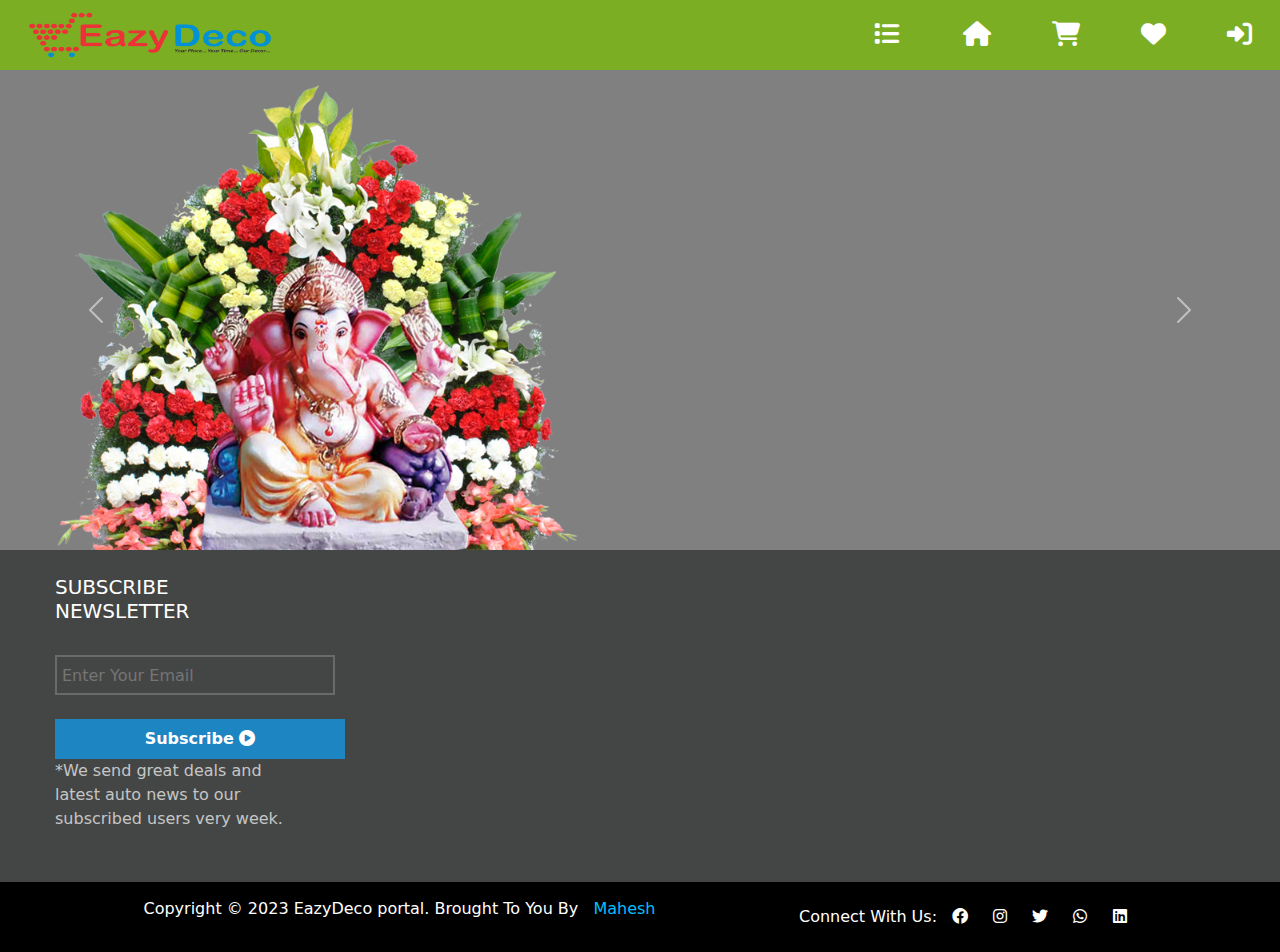
<file: index.html>
<!DOCTYPE html>
<html>
<head>
	<link rel="stylesheet" type="text/css" href="https://cdn.jsdelivr.net/npm/bootstrap@5.3.2/dist/css/bootstrap.min.css">
	<link rel="stylesheet" type="text/css" href="styles.css">
	<link rel="stylesheet" type="text/css" href="fontawesome/css/all.css">
</head>
<body>
	<!-- Nav Bar -->
	<nav>
		<div class="logo">
			<span>
				<a href=""><img src="assets/images/logo.png"></a>
			</span>
		</div>
		<div class="links">
			<a href="" class="dropdown" data-bs-toggle="dropdown" aria-expanded="false"><i class="fa fa-list" title="Menu" ></i>
				<ul class="dropdown-menu dropdown-menu-dark">
					<li class="mb-2"><a class="dropdown-item" href="#">Wedding Decoration</a></li>
    				<li class="mb-2"><a class="dropdown-item" href="#">Birthday Decoration</a></li>
   					<li class="mb-2"><a class="dropdown-item" href="#">Festival Decoration</a></li>
   					<li class="mb-2"><a class="dropdown-item" href="#">Home Decoration</a></li>
   					<li class="mb-2"><a class="dropdown-item" href="#">Corporate Decoration</a></li>	
				</ul>
			</a>
			<a href="" title="Home"><i class="fa fa-home"></i></a>
			<a href="" title="Cart"><i class="fa-solid fa-cart-shopping"></i></a>
			<a href="" title="Wish List"><i class="fa-solid fa-heart"></i></a>
			<a data-bs-toggle="modal" data-bs-target="#login" title="Login"><i class="fa-solid fa-right-to-bracket"></i></a>
		</div>
	</nav>

	<!-- Main  -->

	<div class="main">
		<div id="carouselExample" class="carousel slide">
  			<div class="carousel-inner">
    			<div class="carousel-item active">
      				<img src="assets/images/ganapathi1.png" class="d-block w-50" alt="...">
    			</div>
    			<div class="carousel-item">
      				<img src="assets/images/ganapathi2.png" class="d-block w-50" alt="...">
    			</div>
    			<div class="carousel-item">
      				<img src="assets/images/ganapathi3.png" class="d-block w-50" alt="...">
    			</div>
  			</div>
  			<button class="carousel-control-prev " type="button" data-bs-target="#carouselExample" data-bs-slide="prev">
    			<span class="carousel-control-prev-icon text-primary" aria-hidden="true"></span>
    			<span class="visually-hidden">Previous</span>
  			</button>
  			<button class="carousel-control-next" type="button" data-bs-target="#carouselExample" data-bs-slide="next">
    			<span class="carousel-control-next-icon" aria-hidden="true"></span>
    			<span class="visually-hidden">Next</span>
  			</button>
		</div>
	</div>

	<!-- Footer -->

	<footer>
		<div class="foot">
			<h3>SUBSCRIBE NEWSLETTER</h3><br/>
			<form>
				<input type="email" placeholder="Enter Your Email"><br/><br/>
				<button class="button">Subscribe  <i class="fa-solid fa-circle-play"></i> </button>
				<p>*We send great deals and latest auto news to our subscribed users very week.</p>
			</form>
		</div>
		<div class="copy">
			<p>Copyright &copy 2023 EazyDeco portal. Brought To You By <a href="">Mahesh</a></p>
			<div class="footlinks">
			 	Connect With Us:
			 	<a href="www.facebook.com/Mahesh_N_Mahesh"><i class="fa-brands fa-facebook fb"></i></a>
			 	<a href=""><i class="fa-brands fa-instagram insta"></i></a>
			 	<a href=""><i class="fa-brands fa-twitter tweet"></i></a>
			 	<a href="whatsapp.html"><i class="fa-brands fa-whatsapp whatsapp"></i></a>
			 	<a href=""><i class="fa-brands fa-linkedin linkedin"></i></a>
			 </div>
		</div>
	</footer>

	<!-- Login Modal -->

	<div class="modal fade modal-lg" id="login">
	 	<div class="modal-dialog">
		 	<div class="modal-content">
		 		<div class="modal-header">
		 			<h3>LOGIN</h3>
		 			<button type="button" class="btn-close bg-danger" data-bs-dismiss="modal" aria-label="Close"></button>
		 		</div>
		 		<div class="modal-body">
		 			<form >
		 				<div class="form-group mb-4">
		 					<input type="text" placeholder="Enter UserName*" class="form-control">
		 				</div>
		 				<div class="form-group mb-4">
		 					<input type="text" placeholder="Enter Password*" class="form-control">
		 				</div>
		 			</form>
		 		</div>
		 		<div class="modal-footer">
		 			<button class="btn btn-danger">Login</button>
		 		</div>
		 		<div class="text-center">Do not have Account?<a href="" data-bs-toggle="modal" data-bs-target="#SignUp">SignUp Here</div>
		 		<div class="text-center mb-4"><a href="" data-bs-toggle="modal" data-bs-target="#forgot">Forgot Password</a></div>
		 	</div>
		 </div>
	 </div>

	 <!-- SignUp Modal -->

	 
	 <div class="modal fade modal-lg" id="SignUp">
	 	<div class="modal-dialog">
	 		<div class="modal-content">
	 			<div class="modal-header">
	 				<h3>Sign Up</h3>
	 				<button type="button" class="btn-close bg-danger" data-bs-dismiss="modal" aria-label="close"></button>
	 			</div>
	 			<div class="modal-body">
	 				<form>
	 					<div class="form-group mb-3">
	 						<input type="text" placeholder="Enter Full Name*" class="form-control">
	 					</div>
	 					<div class="form-group mb-3">
	 						<input type="text" placeholder="Enter Mobile Number*" class="form-control">
	 					</div>
	 					<div class="form-group mb-3">
	 						<input type="text" placeholder="Enter Email Address*" class="form-control">
	 					</div>
	 					<div class="form-group mb-3">
	 						<input type="password" placeholder="Enter Password*" class="form-control">
	 					</div>
	 					<div class="form-group mb-3">
	 						<input type="password" placeholder="Confirm Password*" class="form-control">
	 					</div>
	 					<div class="mb-3"><input type="checkbox" name=""> I agree With <a href="#">Terms and Conditions</a></div>
	 				</form>
	 			</div>
	 			<div class="modal-footer m-auto">
	 				<button class="btn btn-danger ">SignUp</button>
	 			</div>
	 			<div class="text-center mb-3">Already Have An Account?<a href="" data-bs-toggle="modal" data-bs-target="#login">Login here</a></div>
	 		</div>
	 	</div>
	 </div>


	 <!-- Password Recovery Modal -->


	 <div class="modal fade modal-lg" id="forgot">
	 	<div class="modal-dialog">
	 		<div class="modal-content">
	 			<div class="modal-header">
	 				<h3>Password Recovery</h3>
	 				<button type="button" class="btn-close bg-danger" data-bs-dismiss="modal" aria-label="close"></button>
	 			</div>
	 			<div class="modal-body">
	 				<form>
	 					<div class="form-group mb-3">
	 						<input type="text" placeholder="Enter Email Address" class="form-control">
	 					</div>
	 					<div class="form-group mb-3">
	 						<input type="text" placeholder="Enter Mobile Number" class="form-control">
	 					</div>
	 					<div class="form-group mb-3">
	 						<input type="password" placeholder="Enter New Password" class="form-control">
	 					</div>
	 					<div class="form-group mb-3">
	 						<input type="password" placeholder="Confirm Password" class="form-control">
	 					</div>
	 				</form>
	 				<button class="btn btn-danger mb-3">Reset Password</button>
	 				<div class="text-center"><a href=""data-bs-toggle="modal" data-bs-target="#login" ><< Back to Login</a> </div>
	 			</div>
	 		</div>
	 	</div>
	 </div>


		 <script src="	https://cdn.jsdelivr.net/npm/bootstrap@5.3.2/dist/js/bootstrap.bundle.min.js"></script>
</body>
</html>
</file>
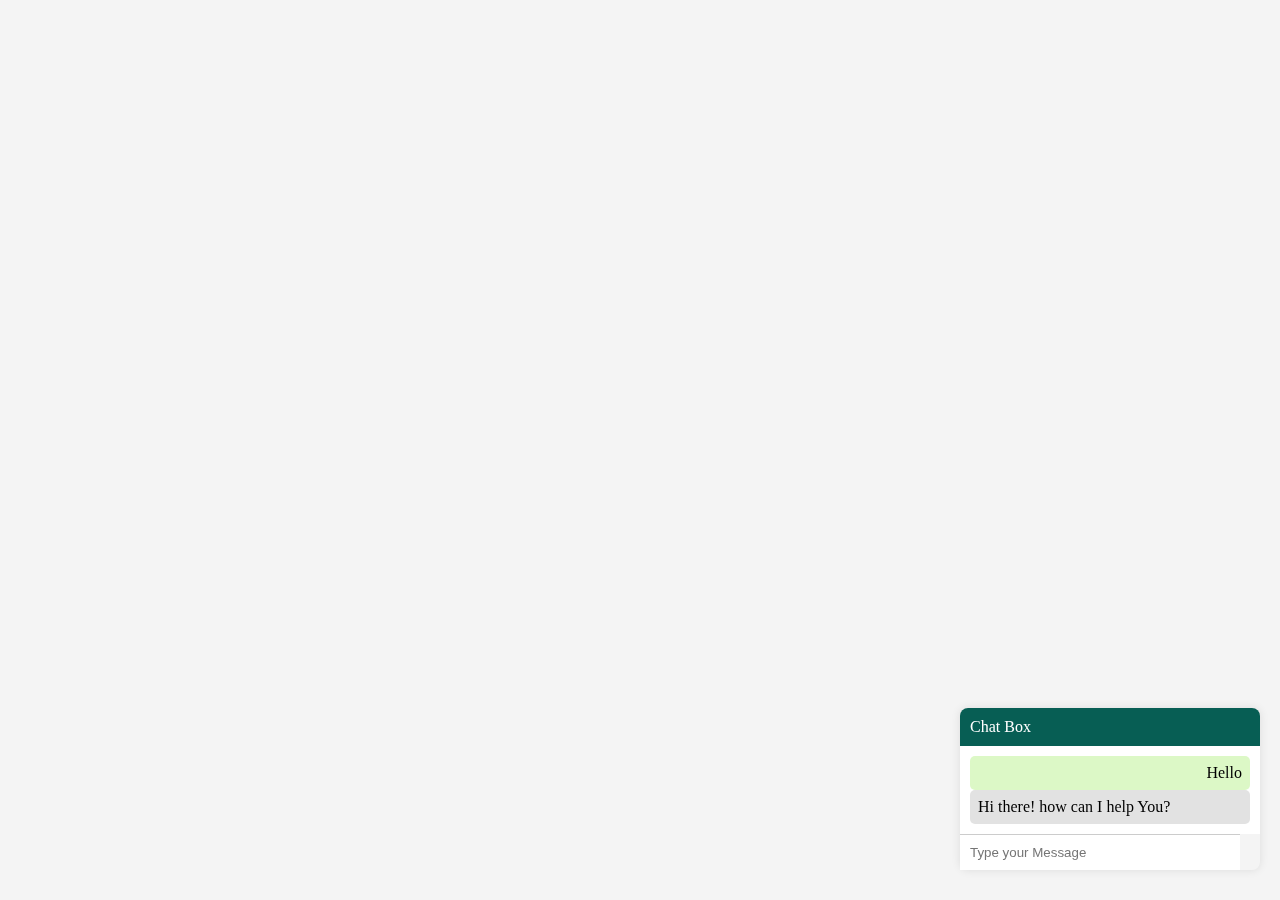
<file: whatsapp.html>
<!DOCTYPE html>
<html>
<head>
	<link rel="stylesheet" type="text/css" href="whatsappStyles.css">
</head>
<body>
	<div class="container">
		<div class="header">Chat Box</div>
		<div class="chat-body">
			<div class="user-message">Hello</div>
			<div class="bot-message">Hi there! how can I help You?</div>
		</div>
		<input type="text" class="chat-input" placeholder="Type your Message" name="">
	</div>
</body>
</html>
</file>
<file: styles.css>
*
{
	margin: 0px;
	padding: 0px;
}
nav
{
	background: rgb(123,174,35);
	display: flex;
	justify-content: space-between;
	align-items: center;
}
nav>.logo img
{
	width: 300px;
	height: 70px;
}
nav>.links>a 
{
	padding: 8px;
	margin: 20px;
	color: white!important;
	font-size: 25px;
	text-decoration: none;
}
nav>.links>a:hover
{
	cursor: pointer;
	opacity: 0.3;
}
.main 
{
/*	margin-bottom: 80px;*/
	background-color: gray;
}
footer
{
	background: rgb(68,70,69);
}
footer h3
{
	font-size: 20px;
	color: white;
}
footer .foot
{
	position: relative;
	width: 300px;
	padding: 25px;
	margin-left: 30px;
}
footer form .button
{
	width: 290px;
	height: 40px;
	background: rgb(28,133,194);
	color: white;
	font-weight: 800;
	font-size: 16px;
	padding: 5px;
	border: none;
	cursor: pointer;
}
footer form input
{
	width: 280px;
	height: 40px;
	border: 2px solid rgba(255, 255, 255, 0.2);
	outline: none;
	color: white;
	padding: 5px;
	font-size: 16px;
	background: rgb(68,70,69);
}
footer form p
{
	color: rgba(255, 255, 255,0.7);

}
footer .copy 
{
	background: black;
	display: flex;
	justify-content: space-evenly;
	align-items: center;
	color: white;
	width: 100%;
	margin-top: 10px;
	height: 70px;
}
footer .copy>p>a 
{
	margin-left:10px;
	color: deepskyblue;
}
footer .copy>.footlinks>a
{
	margin: 10px;
	color: white;
}
footer .copy>.footlinks>a>.insta:hover
{
	color: deeppink;
}
footer .copy>.footlinks>a>.fb:hover
{
	color: deepskyblue;
}
footer .copy>.footlinks>a>.tweet:hover
{
	color: lightskyblue;
}
footer .copy>.footlinks>a>.whatsapp:hover
{
	color: green;
}
footer .copy>.footlinks>a>.linkedin:hover
{
	color: blue;
}
.movebtn
{
	background: red;
	width: 50px;
	height: 50px;
	border-radius: 100%;
	position: fixed;
	margin-top: 800px;
	margin-left: 200px;
	text-align: center;	
}
.movebtn a
{
	color: white;
	text-decoration: none;
}
a
{
	text-decoration: none!important;
}
.modal.fade.modal-dialog
{
	transition: transform 0.75s ease-in;
	transform: swing;
}
</file>
<file: whatsappStyles.css>
body
{
	margin: 0px;
	padding: 0px;
	background-color: #f4f4f4;

}
.container
{
	position: fixed;
	bottom: 30px;
	right: 20px;
    width: 300px;
    border-radius: 8px;
    box-shadow: 0px 0px 10px rgba(0, 0, 0, 0.1);

}
.header
{
	background-color: #075e54;
    color: #fff;
    padding: 10px;
    text-align: ;
    border-radius: 8px 8px 0px 0px;

}
.chat-body
{
	max-height: 300px;
    overflow-y: auto;
    padding: 10px;
    background-color: #fff;

}
.user-message
{
   	background-color: #dcf8c6;
    padding: 8px;
    border-radius: 5px;
    text-align: right;
}
.bot-message 
{
    background-color: #e2e2e2;
    padding: 8px;
    border-radius: 5px;
}

.chat-input 
{
    width: calc(100% - 20px);
    padding: 10px;
    border: none;
    border-top: 1px solid #ccc;
    box-sizing: border-box;
}
</file>
